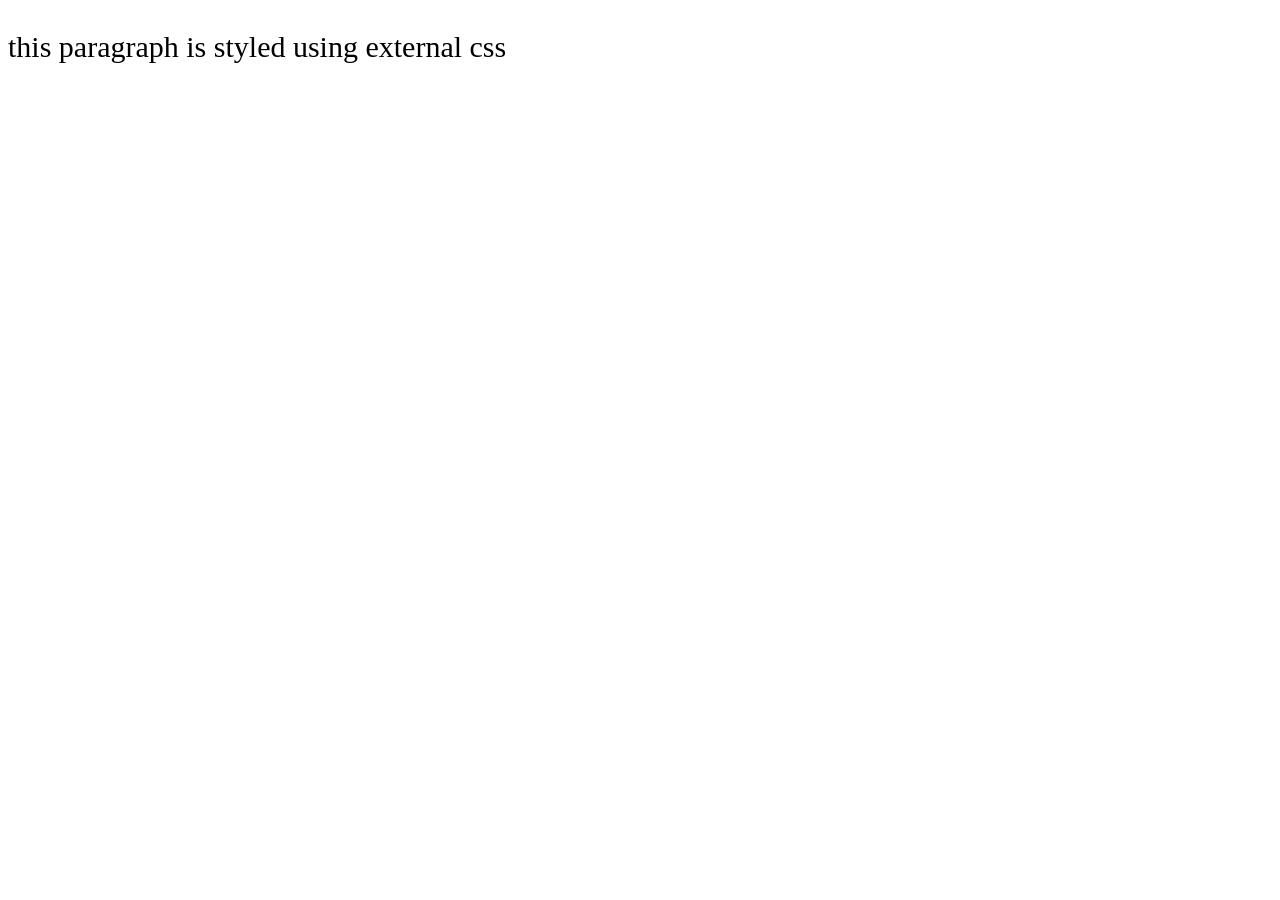
<file: index.html>
<!DOCTYPE html>
<html lang="en">
  <head>
    <meta charset="UTF-8" />
    <meta name="viewport" content="width=device-width, initial-scale=1.0" />
    <title>CSS selector</title>
    <link rel="stylesheet" href="style.css" />
    <style>
      h3 {
        color: purple;
      }
    </style>
  </head>
  <body>
    <!-- method-1 to apply style -->
    <!--<p style="color: aqua">
      Lorem ipsum dolor sit amet consectetur adipisicing elit. Quo tempora
      itaque magnam quam eligendi eius, ratione aliquam dicta fuga sint
      temporibus voluptatum. Pariatur illum nisi rerum incidunt tempore
      aspernatur repellendus?
    </p>
    <h1>Hello World</h1>
    <h2>External</h2>
    <p class="par">
      Lorem ipsum, dolor sit amet consectetur adipisicing elit. Accusantium
      numquam voluptatibus dolore qui neque? Facere perspiciatis quos possimus
      sequi quas?
    </p>
    <p id="jk">
      Lorem ipsum dolor sit amet, consectetur adipisicing elit. Illo in rem
      dolores minima quisquam, quos vitae illum. Corrupti, corporis hic.
    </p>

    <div>
      <h1>Hello World</h1>
    </div> -->
    <div id="abc">
      <h1>This is External CSS</h1>
      <p>this paragraph is styled using external css</p>
    </div>
  </body>
</html>
</file>
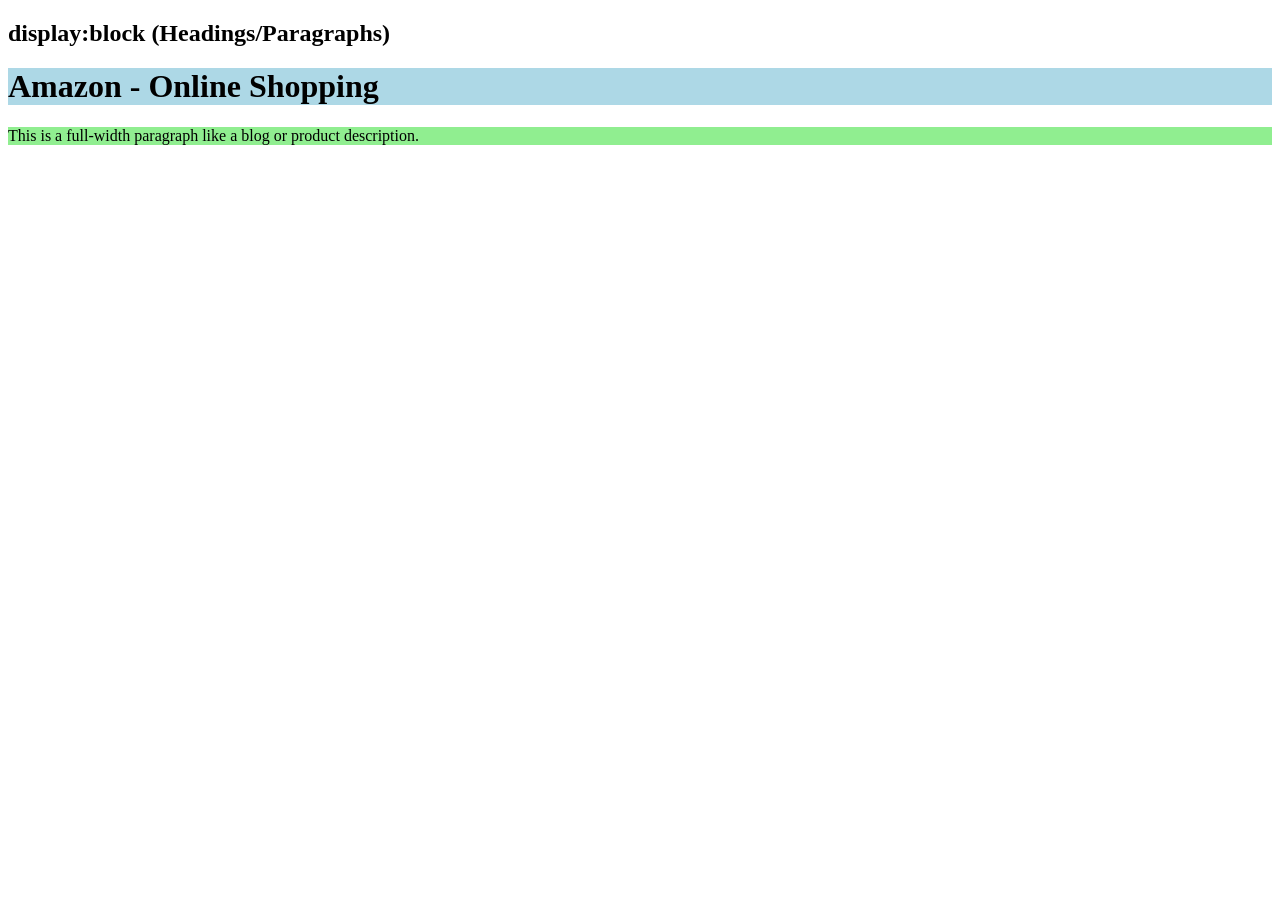
<file: block.html>
<!DOCTYPE html>
<html lang="en">
<head>
    <meta charset="UTF-8">
    <meta name="viewport" content="width=device-width, initial-scale=1.0">
    <title>Document</title>
</head>
<body>
    <h2>display:block (Headings/Paragraphs)</h2>
    <h1 style="display: block; background: lightblue;">Amazon - Online Shopping</h1>
    <p style="display: block; background: lightgreen;">
        This is a full-width paragraph like a blog or product description.
    </p>
</body>
</html>
</file>
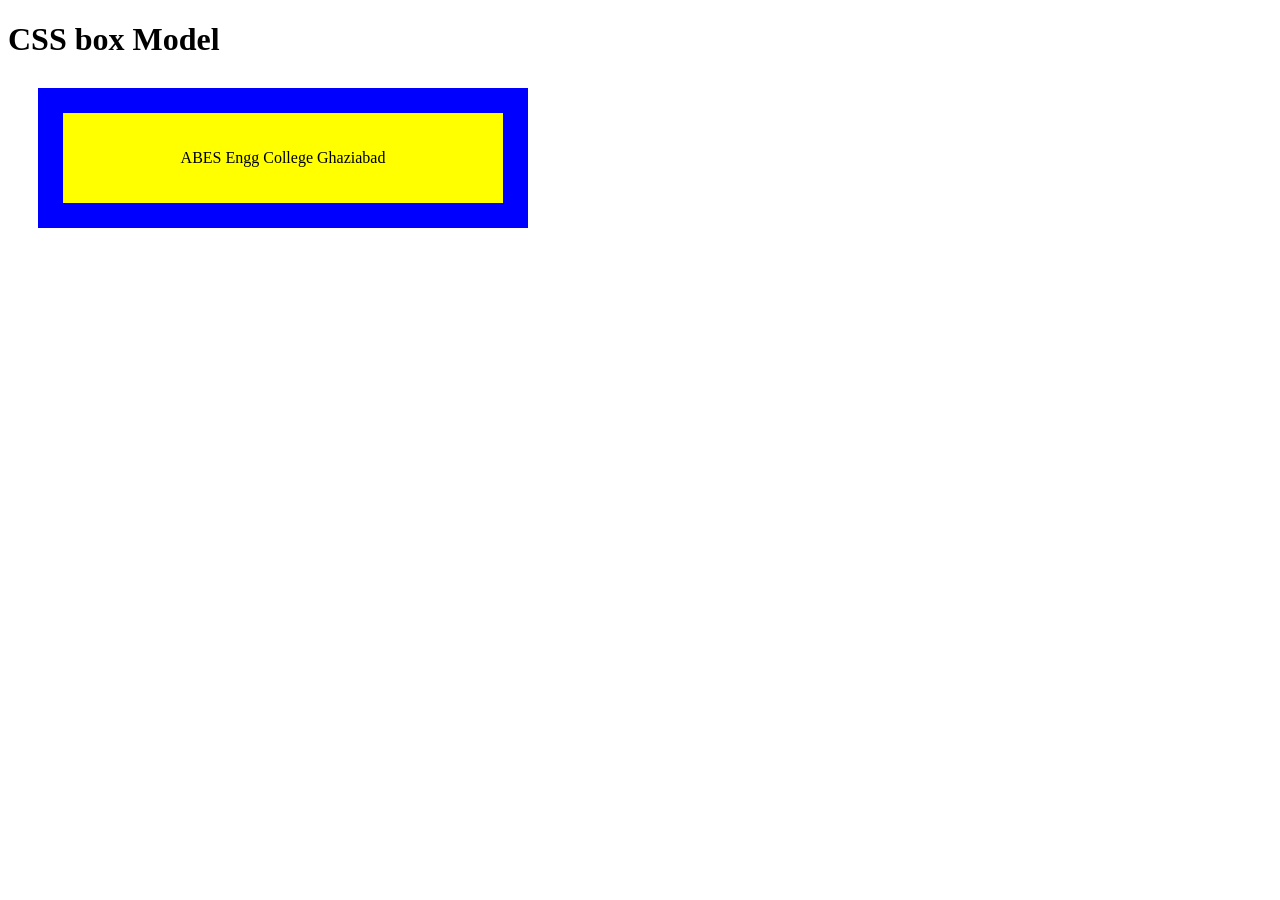
<file: cssbox.html>
<!DOCTYPE html>
<html lang="en">
<head>
    <meta charset="UTF-8">
    <meta name="viewport" content="width=device-width, initial-scale=1.0">
    <title>CSS Box Model</title>
    <style>
        .box{
            border: 25px solid blue;
            width: 400px;
            background-color: yellow;
            padding: 20px;
            text-align: center;
            align-content: center;
            margin: 30px 30px 30px 30px;
        }

    </style>
</head>
<body>
    <h1>CSS box Model</h1>
    <div class="box">
        <p>ABES  Engg College Ghaziabad</p>
    </div>
    
</body>
</html>
</file>
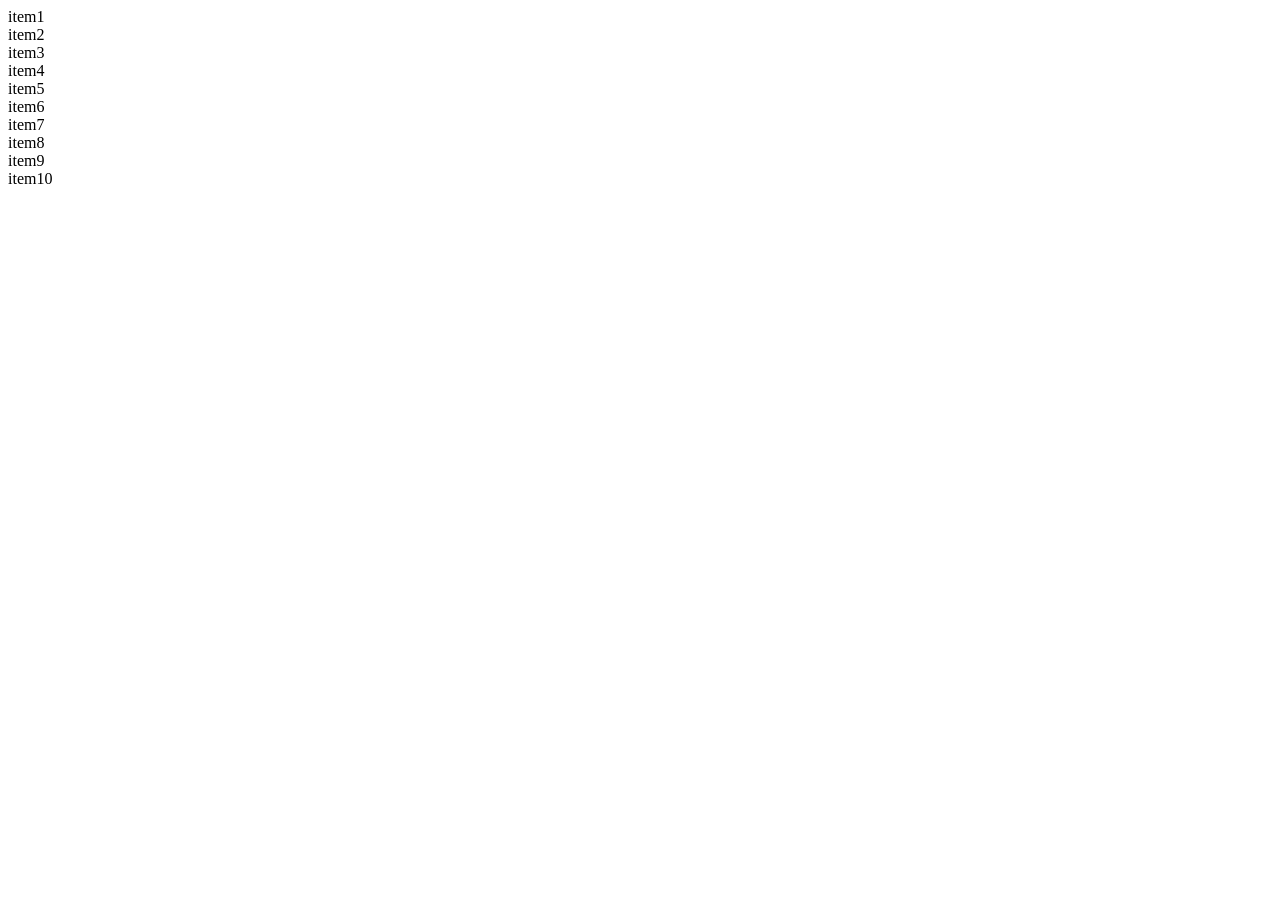
<file: flexbox.html>
<!DOCTYPE html>
<html lang="en">
<head>
    <meta charset="UTF-8">
    <meta name="viewport" content="width=device-width, initial-scale=1.0">
    <title>Flexbox</title>
    <link rel="stylesheet" href="style.css" />
</head>
<body>
    <div class="container">
        <div class="item">item1</div>
        <div class="item item2">item2</div>
        <div class="item">item3</div>
        <div class="item">item4</div>
        <div class="item">item5</div>
        <div class="item">item6</div>
        <div class="item">item7</div>
        <div class="item">item8</div>
        <div class="item">item9</div>
        <div class="item">item10</div>

    </div>
</body>
</html>
</file>
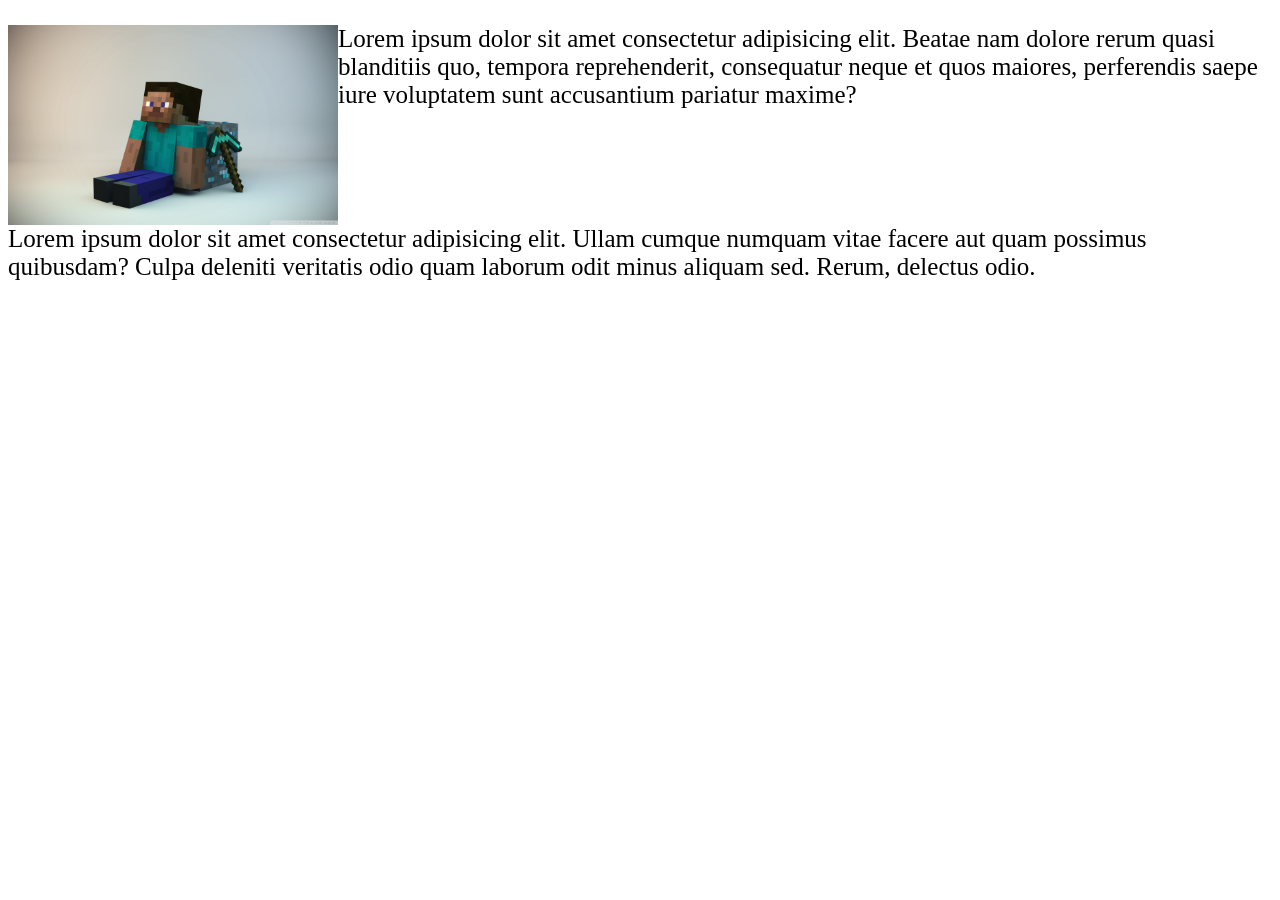
<file: float.html>
<!DOCTYPE html>
<html lang="en">
  <head>
    <meta charset="UTF-8" />
    <meta name="viewport" content="width=device-width, initial-scale=1.0" />
    <title>Document</title>
    <link rel="stylesheet" href="style_4.css" />
  </head>
  <body>
    <img src="image.jpg" alt="no network" />
    <p>
      Lorem ipsum dolor sit amet consectetur adipisicing elit. Beatae nam dolore
      rerum quasi blanditiis quo, tempora reprehenderit, consequatur neque et
      quos maiores, perferendis saepe iure voluptatem sunt accusantium pariatur
      maxime?
    </p>
    <p style="clear: both;">
      Lorem ipsum dolor sit amet consectetur adipisicing elit. Ullam cumque
      numquam vitae facere aut quam possimus quibusdam? Culpa deleniti veritatis
      odio quam laborum odit minus aliquam sed. Rerum, delectus odio.
    </p>
  </body>
</html>
</file>
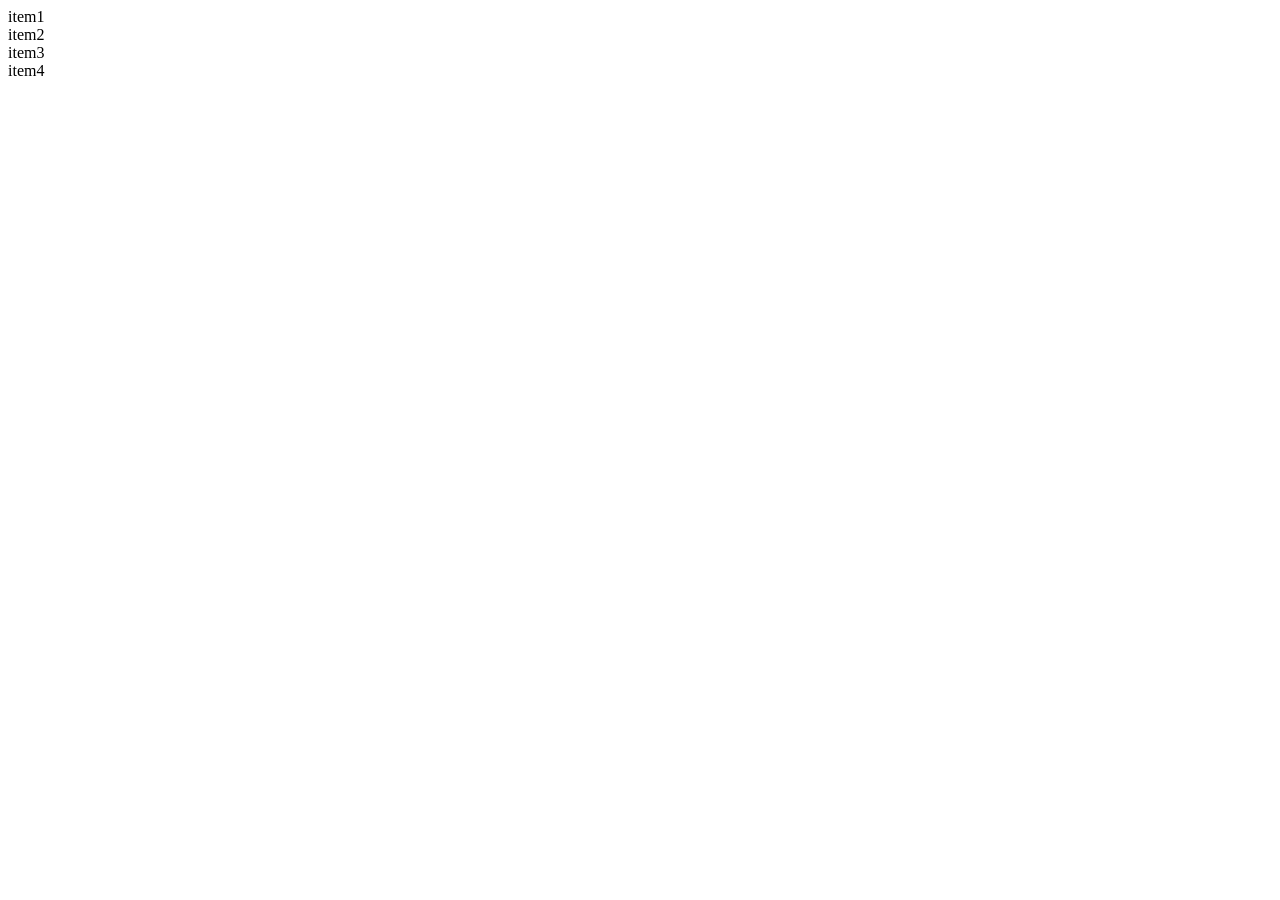
<file: grid.html>
<!DOCTYPE html>
<html lang="en">
<head>
    <meta charset="UTF-8">
    <meta name="viewport" content="width=device-width, initial-scale=1.0">
    <title>Grid</title>
    <link rel="stylesheet" href="style.css" />
</head>
<body>
    <div class="container">
        <div class="item item2">item1</div>
        <div class="item item2">item2</div>
        <div class="item item3">item3</div>
        <div class="item item4">item4</div>
    </div>
</body>
</html>
</file>
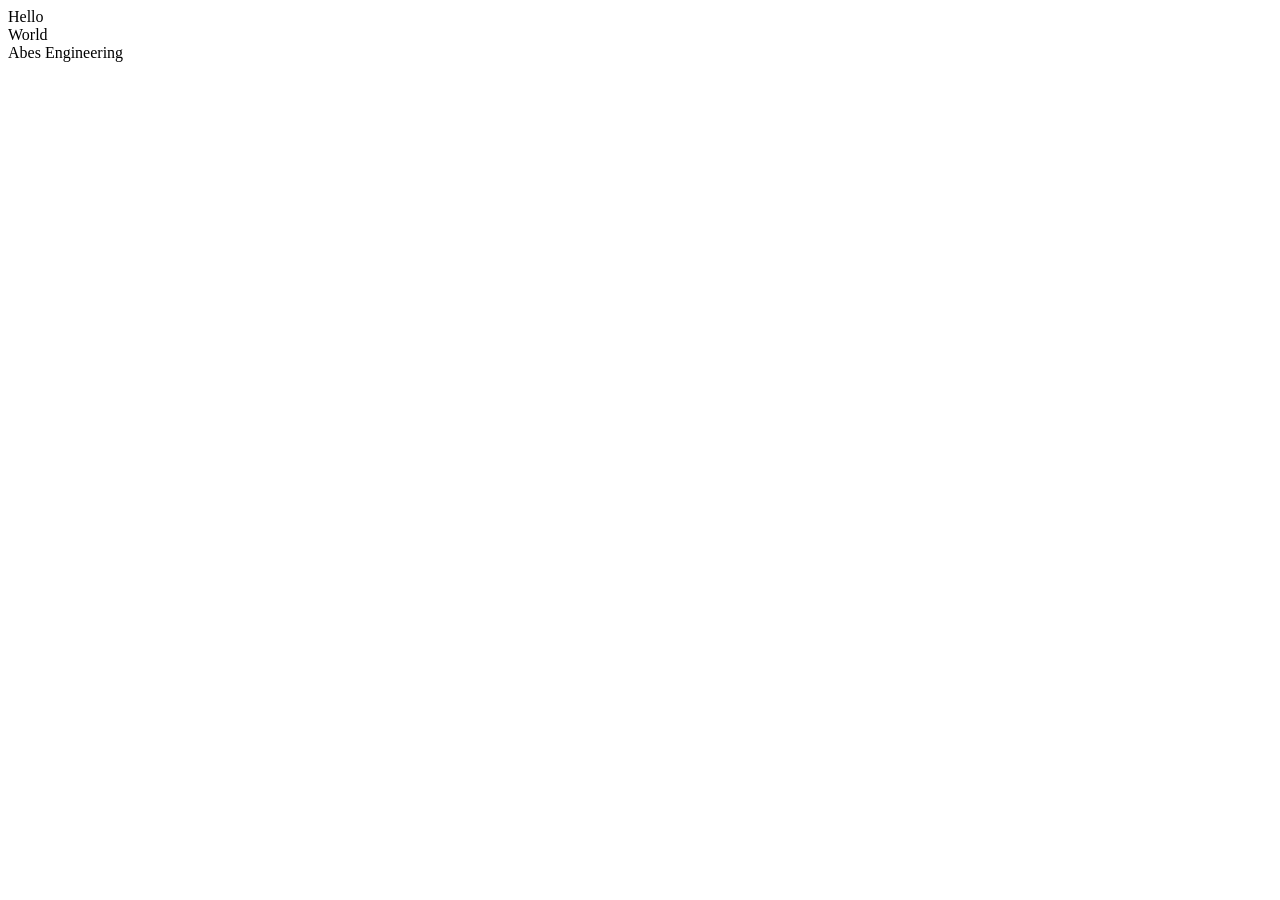
<file: index_2.html>
<!DOCTYPE html>
<html lang="en">
<head>
    <meta charset="UTF-8">
    <meta name="viewport" content="width=device-width, initial-scale=1.0">
    <title>Document</title>
    <link rel="stylesheet" href="style_2.css"/>
</head>
<body>
    <div>
        <span class="ap1">Hello</span>
        <span class="ap1">World</span>
        <div class="ap2">Abes</div>
        <div class="ap2">Engineering</div>
    </div>
</body>
</html>
</file>
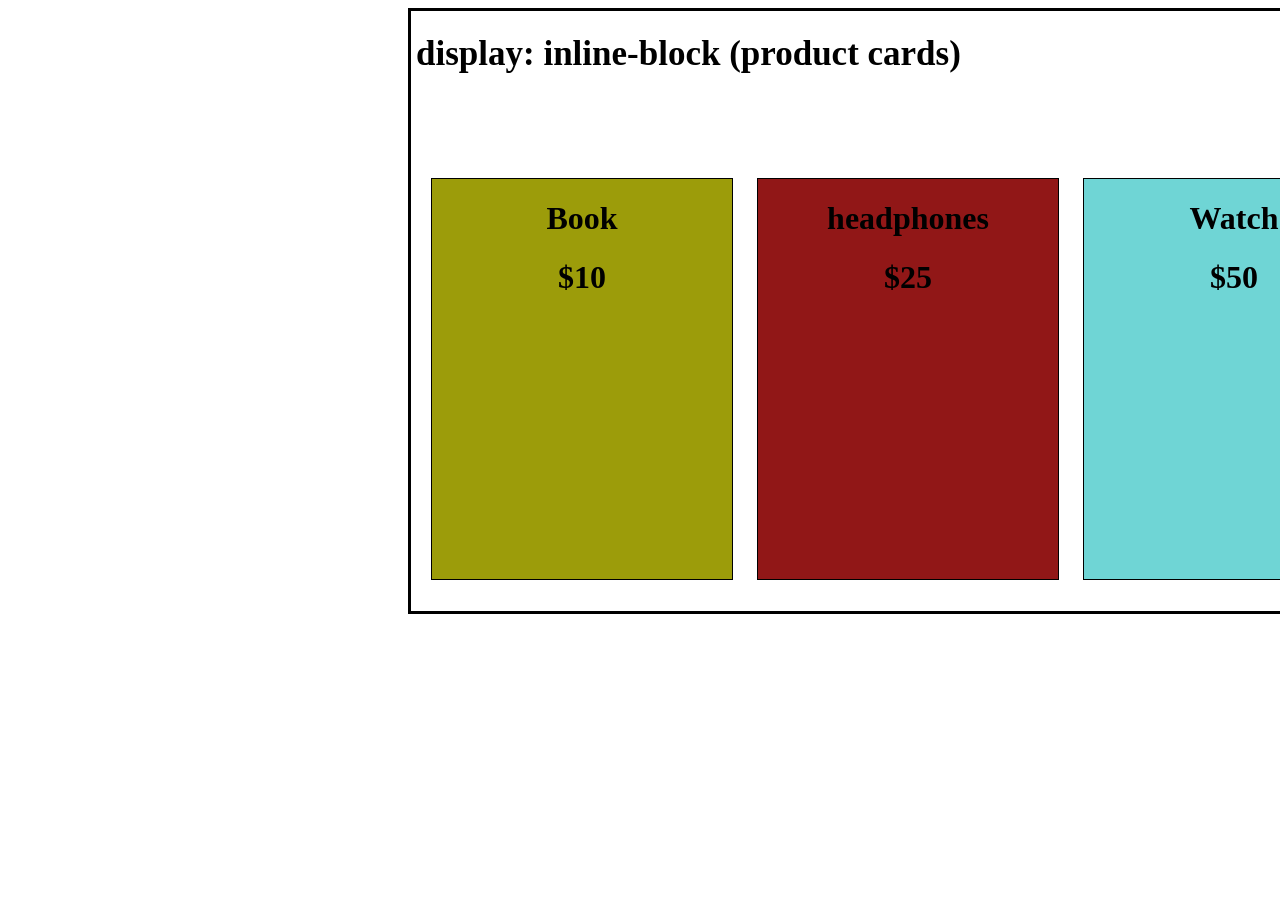
<file: inlineblock.html>
<!DOCTYPE html>
<html lang="en">
<head>
    <meta charset="UTF-8">
    <meta name="viewport" content="width=device-width, initial-scale=1.0">
    <title>Document</title>
    <link rel="stylesheet" href="style_3.css"/>
</head>
<body>
    <div class="container">
        <h1 id="text">display: inline-block (product cards)</h1>
        <div class="box box1">
            <h1>Book</h1>
            <h1>&dollar;10</h1>
        </div>
        <div class="box box2">
            <h1>headphones</h1>
            <h1>&dollar;25</h1>
        </div>
        <div class="box box3">
            <h1>Watch</h1>
            <h1>&dollar;50</h1>
        </div>
    </div>
    
</body>
</html>
</file>
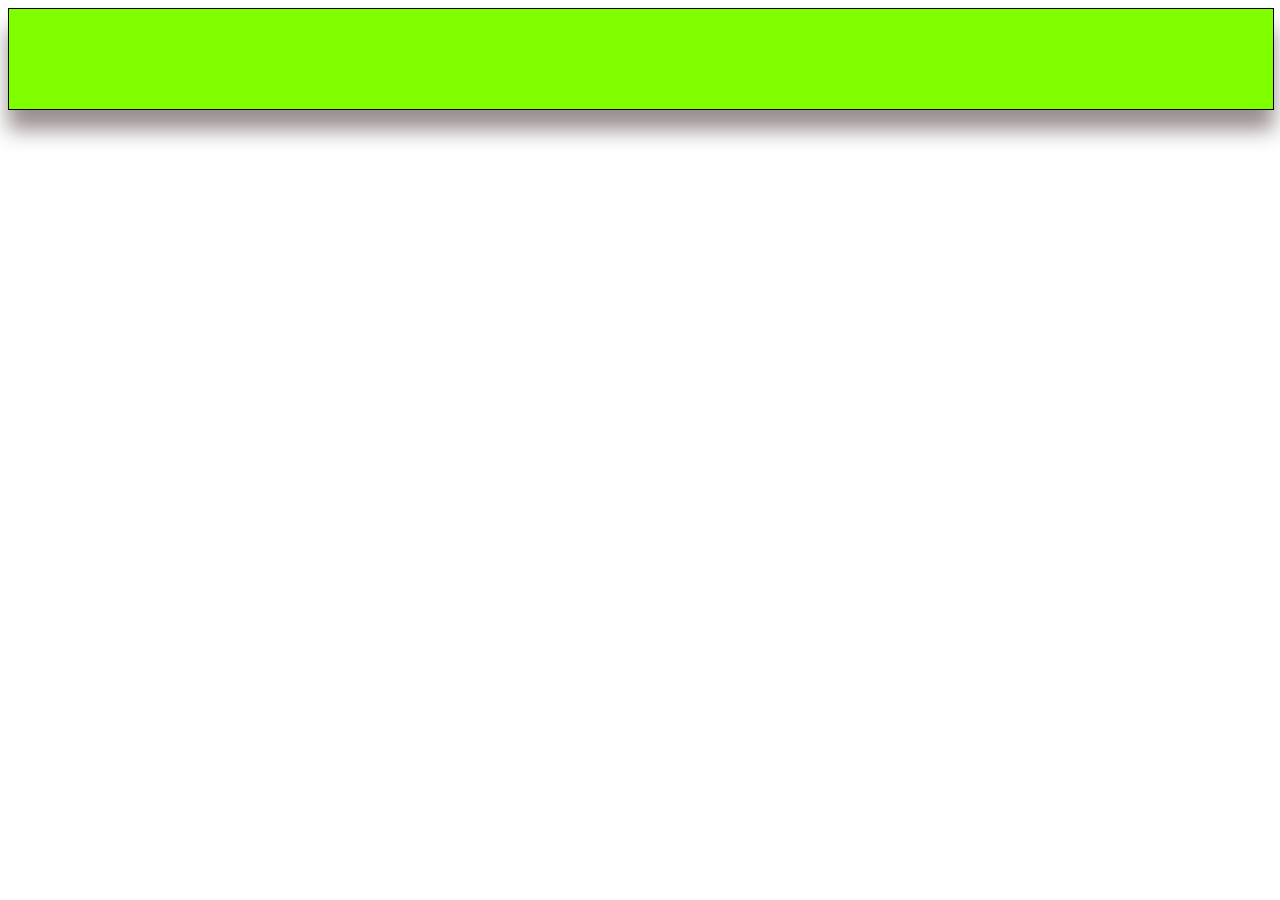
<file: mediaassign.html>
<!DOCTYPE html>
<html lang="en">
<head>
    <meta charset="UTF-8">
    <meta name="viewport" content="width=device-width, initial-scale=1.0">
    <title>Document</title>
    <link rel="stylesheet" href="style.css"/>
</head>
<body>
    <div class="box"></div>
    <h1>The box is now invisible</h1>
</body>
</html>
</file>
<file: style.css>
/* h1{
    color: purple;
}

h2{
    color:blue;
}
p{
    color:brown;
    font-size: 25px;
    margin-left: 10px;
    text-align: left;
}
#abc{
    margin-left: 150px;
}
.par{
    color:red;
}
#jk{
    background-color: pink;
    color:red;
    text-align:center;
    font-size:30px;
}
div{
    height: 150px;
    width: 1500px;
    background-color: white;
    text-align: center;
    align-content:center;
    border: 5px solid black;
} */
/* .container{
    display: flex;
    height: 600px;
    width: 1500px;
    border: 1px solid black;
    background-color: aqua;
    flex-direction: column-reverse;
    flex-wrap: wrap;
    justify-content: space-between; 
    align-items: stretch;
    align-content: start;
    gap: 10px;
}
.item{
    height: 100px;
    width: 200px;
    border: 1px solid black;
    background-color: gray;
    text-align: center;
    align-content: center;
    flex-grow: 1;
}

.item2{
    order: -1;
    align-self: flex-end;
} */

/* .container{
    display: grid;  
    height: 500px;
    width: 1000px;
    background-color: #50CCFF;
    border: 2px solid rgb(0, 0, 0);
    grid-template-columns: 1fr 1fr 1fr 1fr; 
    grid-template-rows: repeat(3,1fr);
    grid-template-areas: "header header header header" "main main . sidebar" "footer footer footer footer";
    justify-items: center;
    align-items: center;
    justify-content: center;
    column-gap: 10px;
    justify-content: space-around;
}
.item{
    height: 100px;
    width: 100px;
    background-color: #2BD518;
    align-content: center;
    text-align: center;
    color: rgb(0, 0, 0);
    border: solid 1px black;

} */
/* .item1{
    grid-area:header;
}
.item2{
    grid-area:main;
}
.item3{
    grid-area:sidebar;
}
.item4{
    grid-area:footer ;
}*/

@media(min-width:500px){
    p{font-size: 30px;}
}
.box{
    width: 100%;
    height: 100px;
    background-color: chartreuse;
    border: 1px solid black;
    box-shadow: 0 20px 20px rgb(153, 143, 143)
}
@media(max-width:768px){
    .box{
        display: none;
    }
}
li{
    list-style-type: none;
    text-decoration: none;
}
nav ul{
    display: flex;
    
    justify-content: space-around;
}
@media(min-width:768px){
    h1{
        display: none;
    }
}

.menu{display: none;}
.hamburger{display: block;}
@media(min-width:768px){
    .menu{display: flex;}
    /* .hamburger{display: none;} */
}
nav{
    display: flex;
    justify-content: space-between;
    align-items: center;
    background-color: #333;
    padding: 50px;
}
</file>
<file: style_4.css>
img{
    width: 330px;
    height: 200px;
    float: left;
}
p{
    font-size: 25px;
}
</file>
<file: style_2.css>
.ap1{
    display: block;
}
.ap2{
    display: inline;
}
</file>
<file: style_3.css>
.container{
    height: 600px;
    width: 1000px;
    border: 3px solid black;
    margin-left: 400px;
}
.box{
    border: 1px solid black;
    height: 400px;
    width: 300px;
    display: inline-block;
    margin: 10px;
    margin-top: 80px;
    text-align: center;
    /* align-content: center; ----------Vertical align */

}
.box1{
    background-color: rgb(156, 156, 10);
    margin-left: 20px;
}
.box2{
    background-color: rgb(145, 23, 23);
}
.box3{
    background-color: rgb(111, 213, 213);
}
#text{
    font-size: 35px;
    margin-left: 5px;
}
</file>
